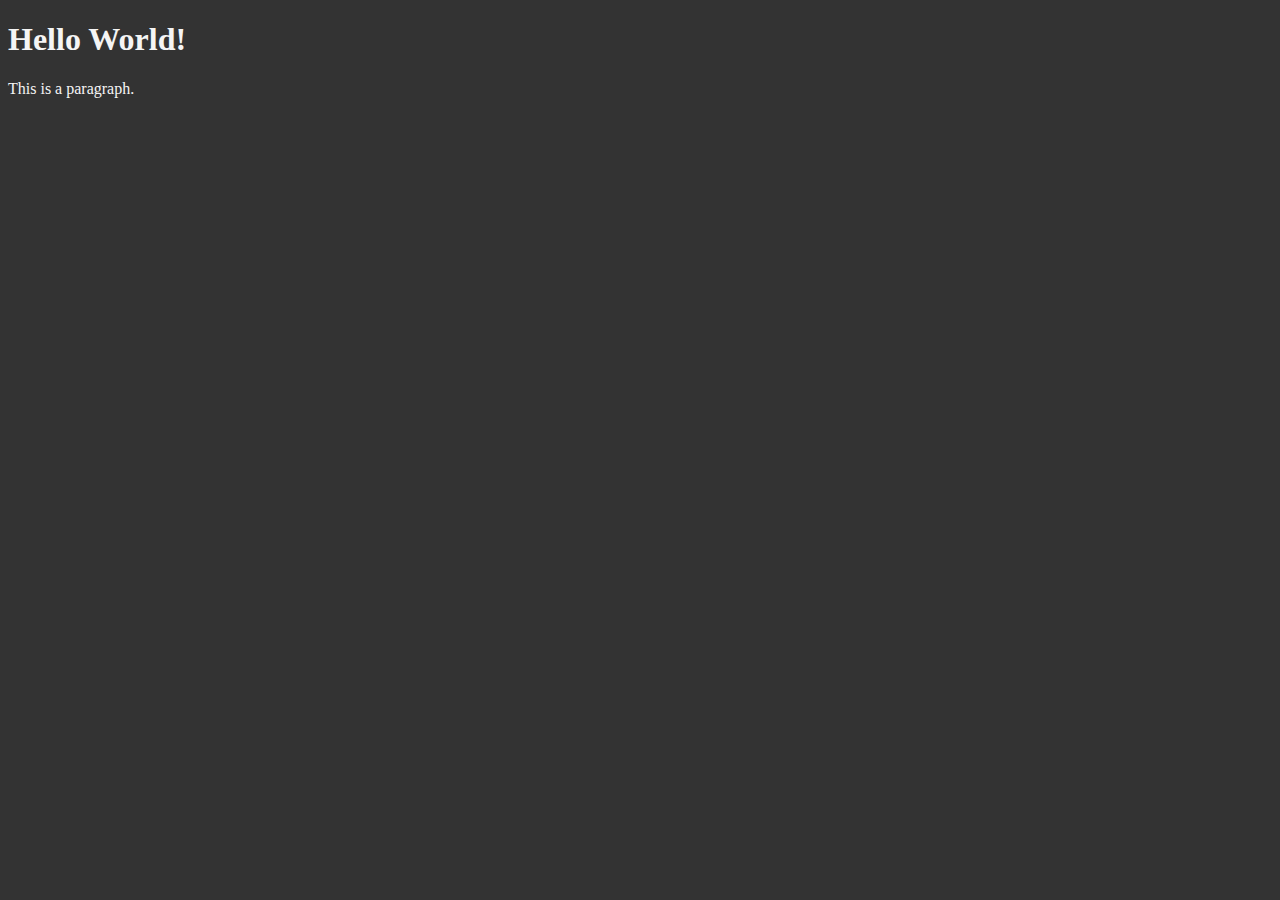
<file: 01-getting-started/index.html>
<!DOCTYPE html>
<html lang="en">

<head>
    <meta charset="UTF-8">
    <title>My First Web Page</title>
    <style>
        body {
            background-color: #333;
            color: whitesmoke;
        }
    </style>
</head>

<body>
    <h1>Hello World!</h1>
    <p>This is a paragraph.</p>
</body>

</html>
</file>
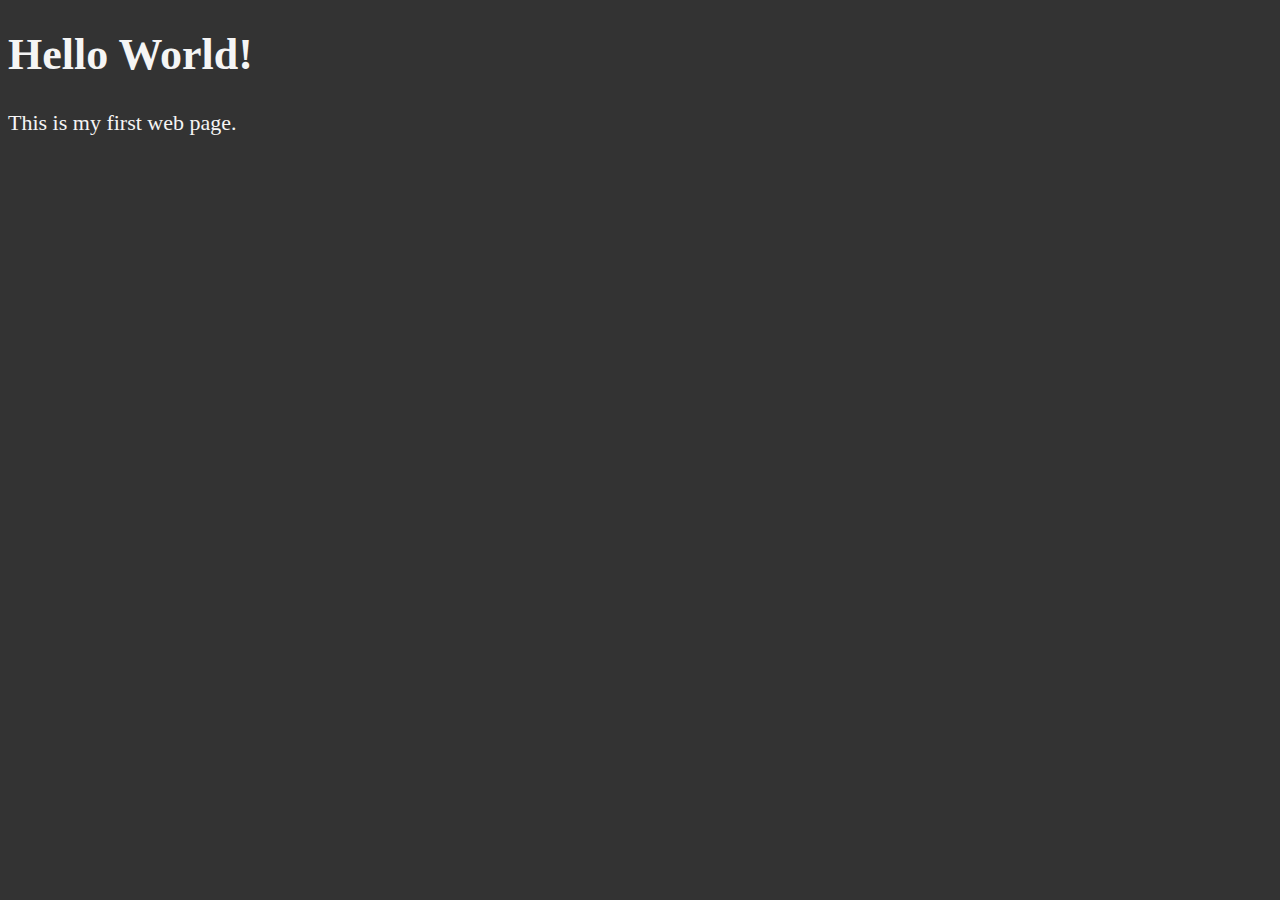
<file: 01_lesson/index.html>
<!DOCTYPE html>
<html lang="en">

<head>
    <meta charset="UTF-8" />
    <title>My First Webpage</title>
    <style>
        html {
            font-size: 22px;
        }

        body {
            background-color: #333;
            color: whitesmoke;
        }
    </style>
</head>

<body>
    <h1>Hello World!</h1>
    <p>This is my first web page.</p>
</body>

</html>
</file>
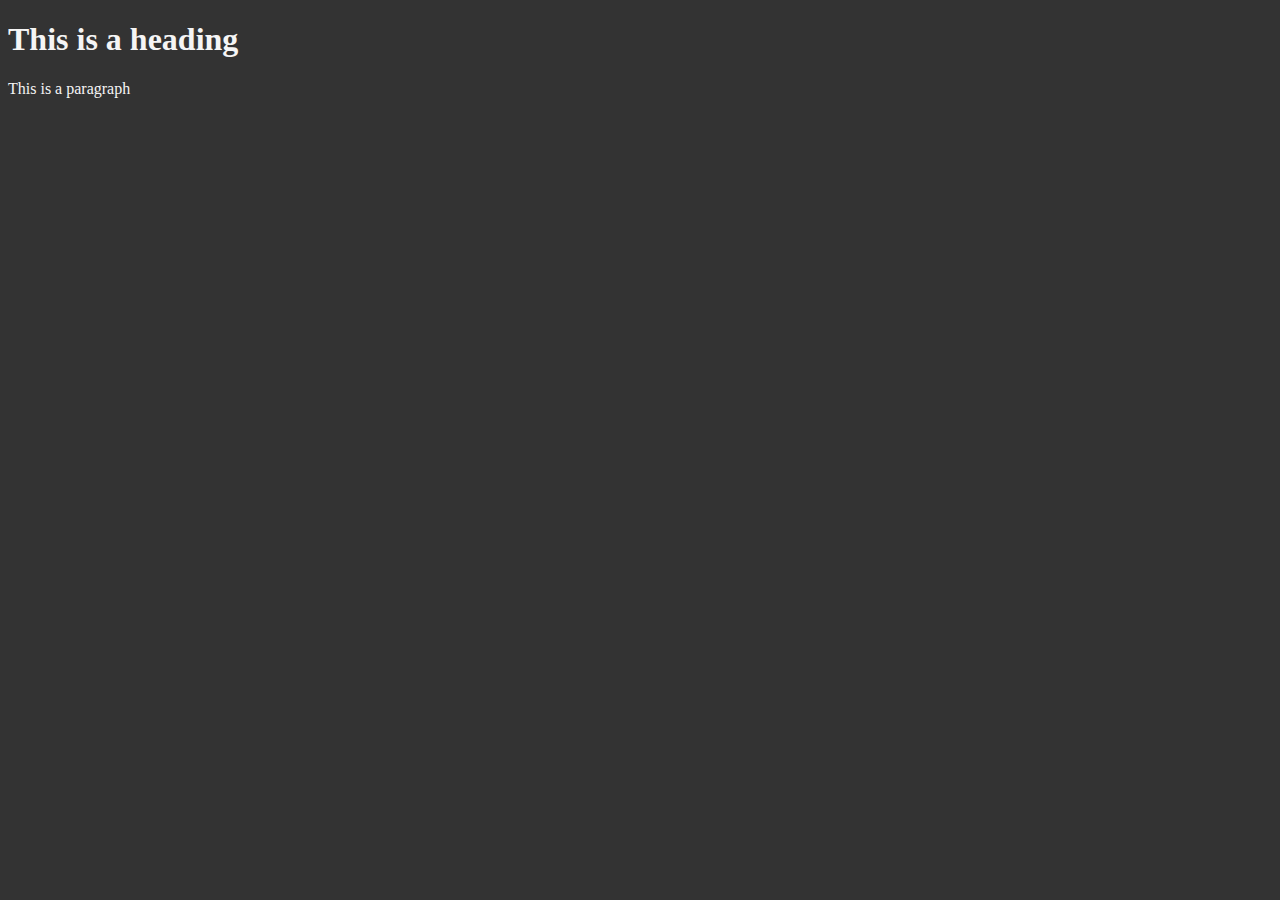
<file: 02-head-element/index.html>
<!DOCTYPE html>
<html lang="en">

<head>
    <meta charset="UTS-8">
    <meta name="author" content="Rohit Saini">
    <meta name="description" content="This page is used to explore various HTML tags,attributes etc.">
    <title>Head Element</title>
    <link rel="icon" href="./html5.png">
    <link rel="stylesheet" href="./style.css">
</head>

<body>
    <h1>This is a heading</h1>
    <p>This is a paragraph</p>
</body>

</html>
</file>
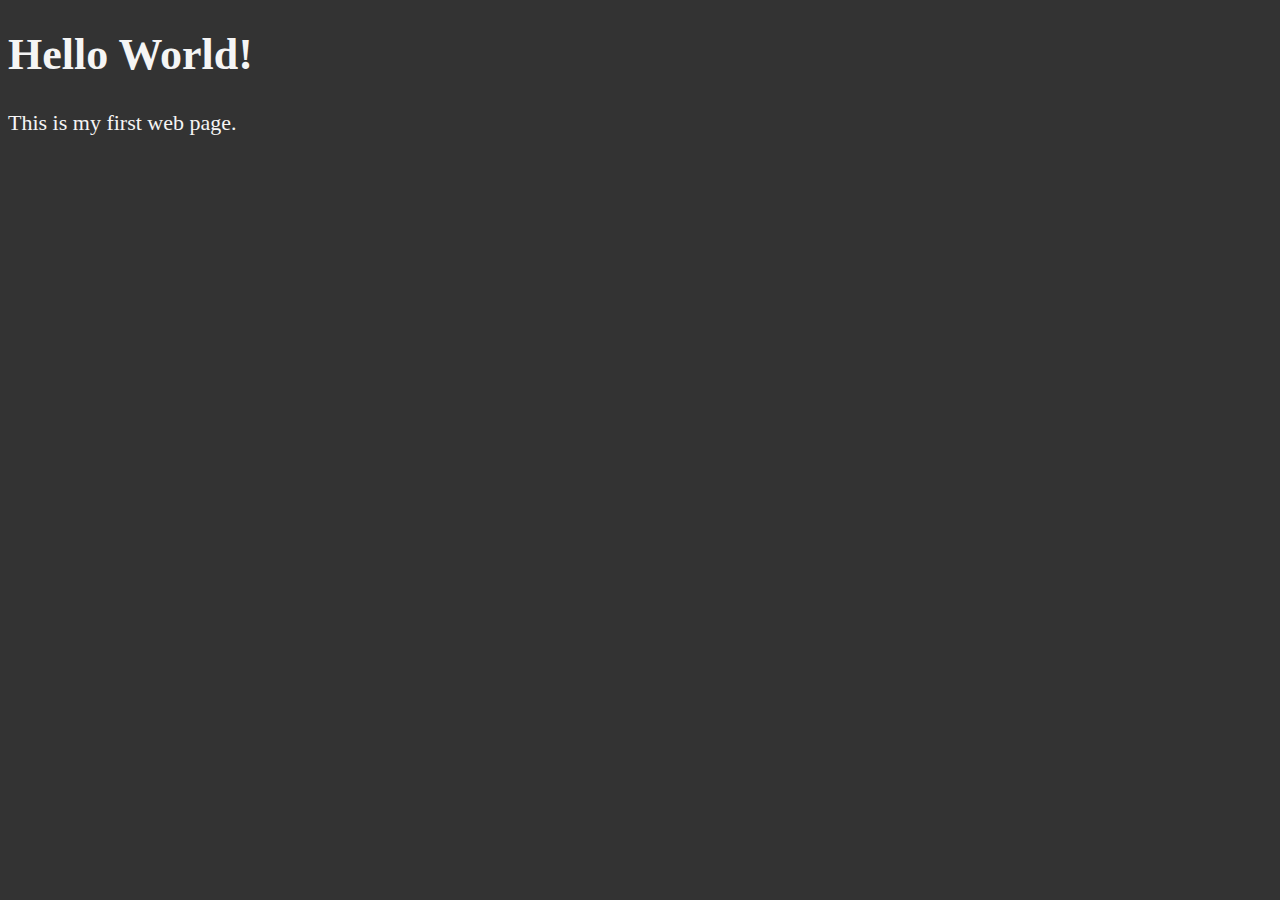
<file: 02_lesson/index.html>
<!DOCTYPE html>
<html lang="en">

<head>
    <meta charset="UTF-8" />
    <meta name="author" content="Rohit Saini" />
    <meta name="description" content="This page is used to experiment with HTML tags." />
    <link rel="icon" href="./html5.png" />
    <link rel="stylesheet" href="./style.css" />
    <title>My First Webpage</title>
</head>

<body>
    <h1>Hello World!</h1>
    <p>This is my first web page.</p>
</body>

</html>
</file>
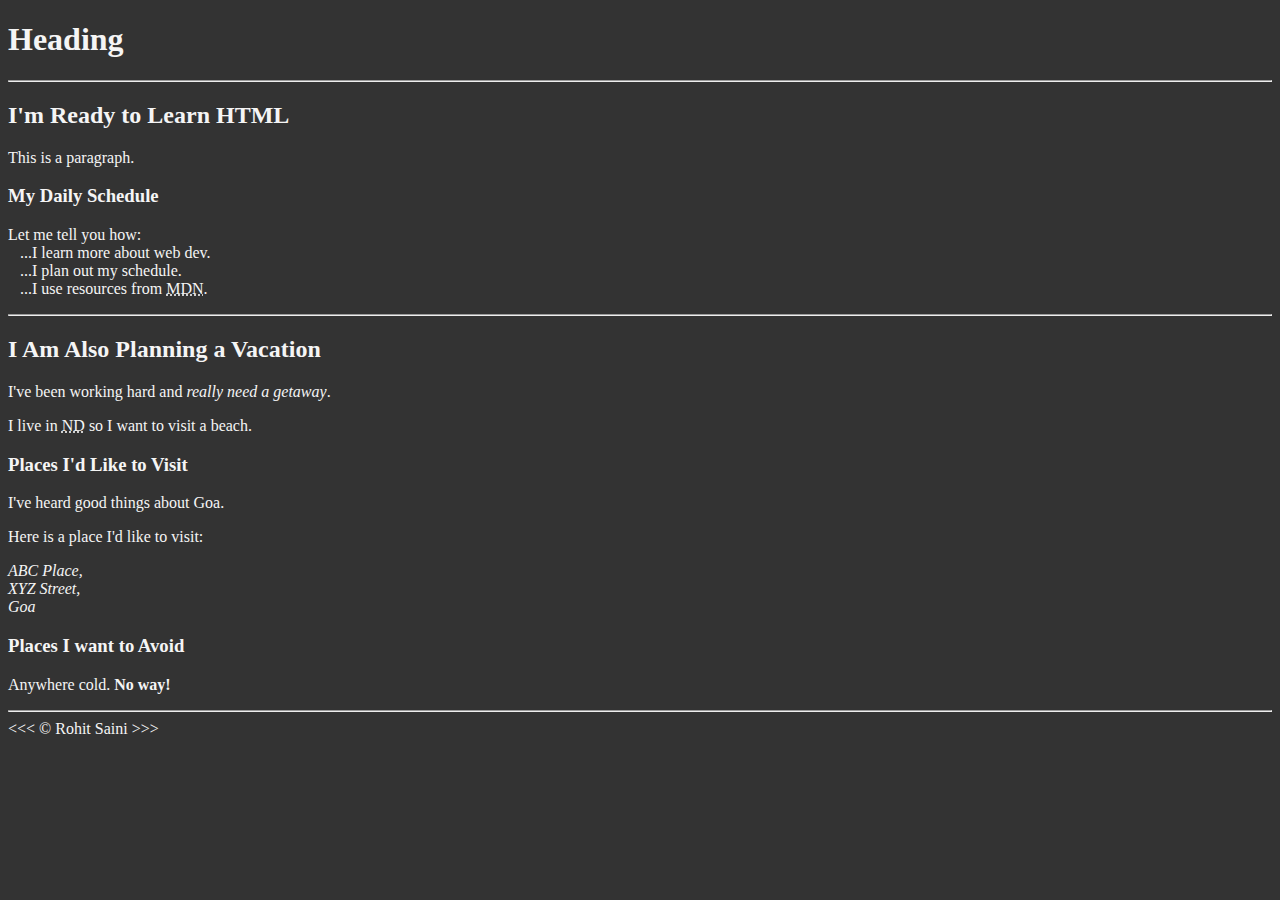
<file: 03-text-basics/index.html>
<!DOCTYPE html>
<html lang="en">

<head>
    <meta charste="UTF-8">
    <meta name="author" content="Rohit Saini">
    <meta name="description" content="This page contains basics of working with text elements in HTML.">
    <title>Text Basics</title>
    <link rel="icon" href="./html5.png">
    <link rel="stylesheet" href="./style.css">
</head>

<body>
    <h1>Heading</h1>

    <hr>

    <h2>I'm Ready to Learn HTML</h2>
    <p>This is a paragraph.</p>

    <h3>My Daily Schedule</h3>
    <p>
        Let me tell you how:
        <br>&nbsp;&nbsp;&nbsp;...I learn more about web dev.
        <br>&nbsp;&nbsp;&nbsp;...I plan out my schedule.
        <br>&nbsp;&nbsp;&nbsp;...I use resources from
        <abbr title="Mozilla Developer Network">MDN</abbr>.
    </p>

    <hr>

    <h2>I Am Also Planning a Vacation</h2>
    <p>I've been working hard and <em>really need a getaway</em>.</p>
    <p>I live in <abbr title="New Delhi">ND</abbr> so I want to visit a beach.</p>

    <h3>Places I'd Like to Visit</h3>
    <p>I've heard good things about Goa.</p>
    <p>Here is a place I'd like to visit:</p>
    <address>
        ABC Place, <br>
        XYZ Street, <br>
        Goa
    </address>

    <!-- TODO: Add more places -->
    <h3>Places I want to Avoid</h3>
    <p>Anywhere cold. <strong>No way!</strong></p>

    <hr>

    &lt;&lt;&lt; &copy; Rohit Saini &gt;&gt;&gt;
</body>

</html>
</file>
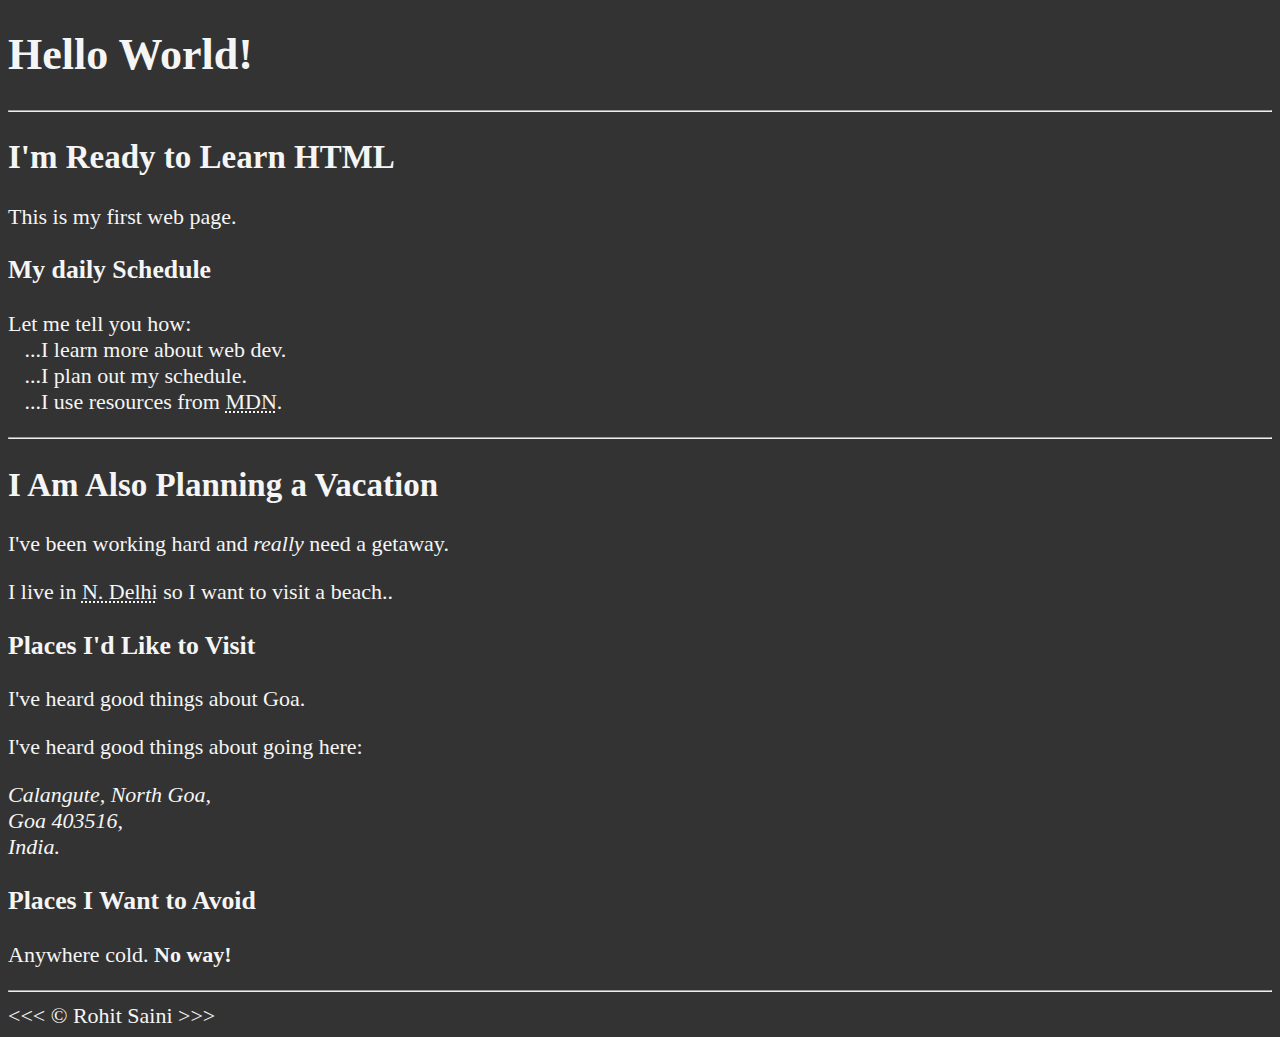
<file: 03_lesson/index.html>
<!DOCTYPE html>
<html lang="en">

<head>
    <meta charset="UTF-8" />
    <meta name="author" content="Rohit Saini" />
    <meta name="description" content="This page is used to experiment with HTML tags." />
    <link rel="icon" href="./html5.png" />
    <link rel="stylesheet" href="./style.css" />
    <title>My First Webpage</title>
</head>

<body>
    <h1>Hello World!</h1>

    <hr>

    <h2>I'm Ready to Learn HTML</h2>
    <p>This is my first web page.</p>

    <h3>My daily Schedule</h3>
    <p>Let me tell you how:
        <br>&nbsp;&nbsp;&nbsp;...I learn more about web dev.
        <br>&nbsp;&nbsp;&nbsp;...I plan out my schedule.
        <br>&nbsp;&nbsp;&nbsp;...I use resources from <abbr title="Mozilla Developer Network">MDN</abbr>.
    </p>

    <hr>

    <h2>I Am Also Planning a Vacation</h2>
    <p>I've been working hard and <em>really</em> need a getaway.</p>
    <p>I live in <abbr title="New Delhi">N. Delhi</abbr> so I want to visit a beach..</p>

    <h3>Places I'd Like to Visit</h3>
    <p>I've heard good things about Goa.</p>
    <p>I've heard good things about going here:</p>
    <address>
        Calangute, North Goa,<br>
        Goa 403516,
        <br> India.
    </address>

    <!-- TODO: Add more places -->
    <h3>Places I Want to Avoid</h3>
    <p>Anywhere cold. <strong>No way!</strong></p>

    <hr>

    &lt;&lt;&lt; &copy; Rohit Saini &gt;&gt;&gt;
</body>

</html>
</file>
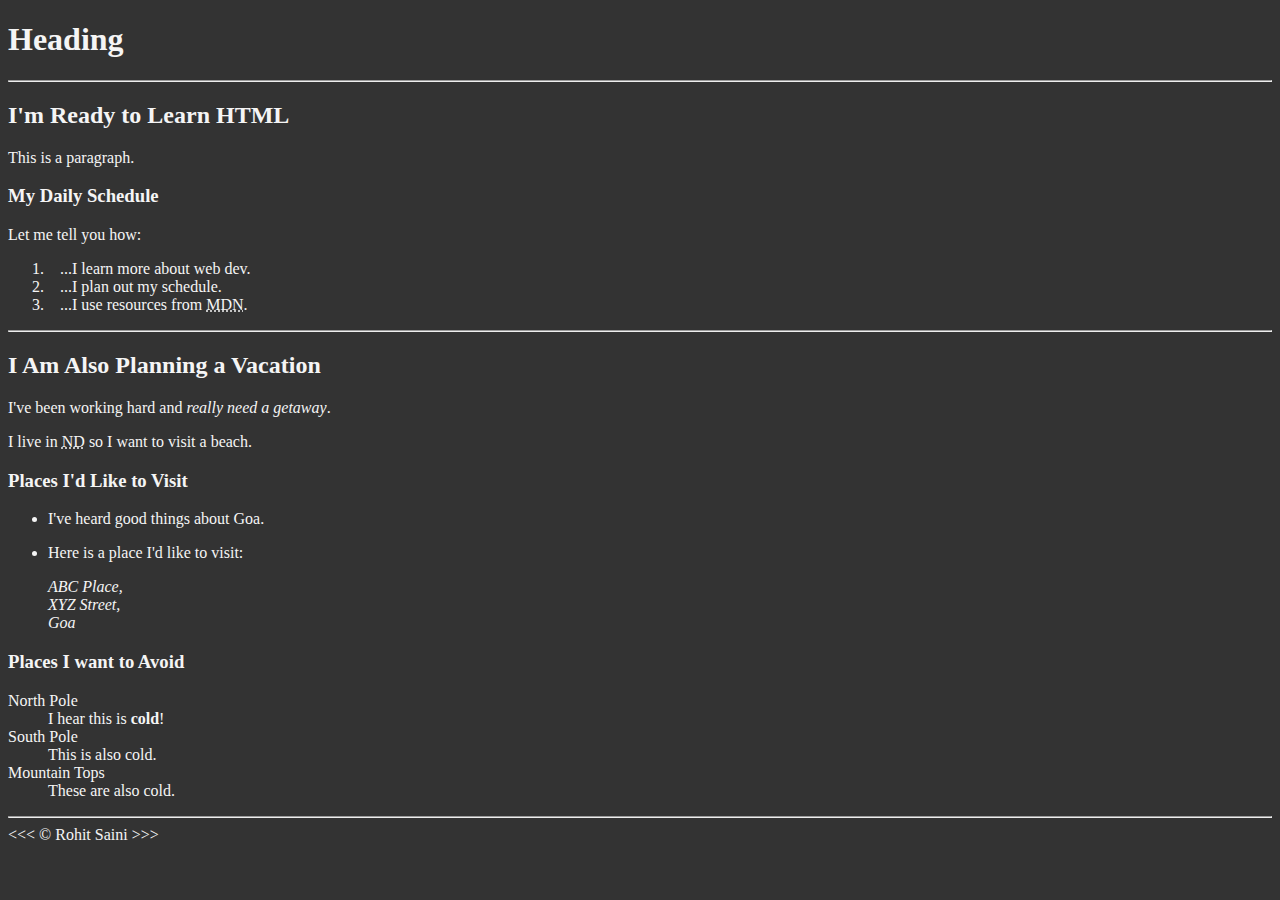
<file: 04-list-types/index.html>
<!DOCTYPE html>
<html lang="en">

<head>
    <meta charste="UTF-8">
    <meta name="author" content="Rohit Saini">
    <meta name="description" content="This page contains basics of working with different types of lists in HTML.">
    <title>List Types</title>
    <link rel="icon" href="./html5.png">
    <link rel="stylesheet" href="./style.css">
</head>

<body>
    <h1>Heading</h1>

    <hr>

    <h2>I'm Ready to Learn HTML</h2>
    <p>This is a paragraph.</p>

    <h3>My Daily Schedule</h3>
    <p>Let me tell you how:</p>
    <ol>
        <li>&nbsp;&nbsp;&nbsp;...I learn more about web dev.</li>
        <li>&nbsp;&nbsp;&nbsp;...I plan out my schedule.</li>
        <li>
            &nbsp;&nbsp;&nbsp;...I use resources from
            <abbr title="Mozilla Developer Network">MDN</abbr>.
        </li>
    </ol>

    <hr>

    <h2>I Am Also Planning a Vacation</h2>
    <p>I've been working hard and <em>really need a getaway</em>.</p>
    <p>I live in <abbr title="New Delhi">ND</abbr> so I want to visit a beach.</p>

    <h3>Places I'd Like to Visit</h3>
    <ul>
        <li>
            <p>I've heard good things about Goa.</p>
        </li>
        <li>
            <p>Here is a place I'd like to visit:</p>
            <address>
                ABC Place, <br>
                XYZ Street, <br>
                Goa
            </address>
        </li>
    </ul>

    <!-- TODO: Add more places -->
    <h3>Places I want to Avoid</h3>
    <dl>
        <dt>North Pole</dt>
        <dd>I hear this is <strong>cold</strong>!</dd>

        <dt>South Pole</dt>
        <dd>This is also cold.</dd>

        <dt>Mountain Tops</dt>
        <dd>These are also cold.</dd>
    </dl>

    <hr>

    &lt;&lt;&lt; &copy; Rohit Saini &gt;&gt;&gt;
</body>

</html>
</file>
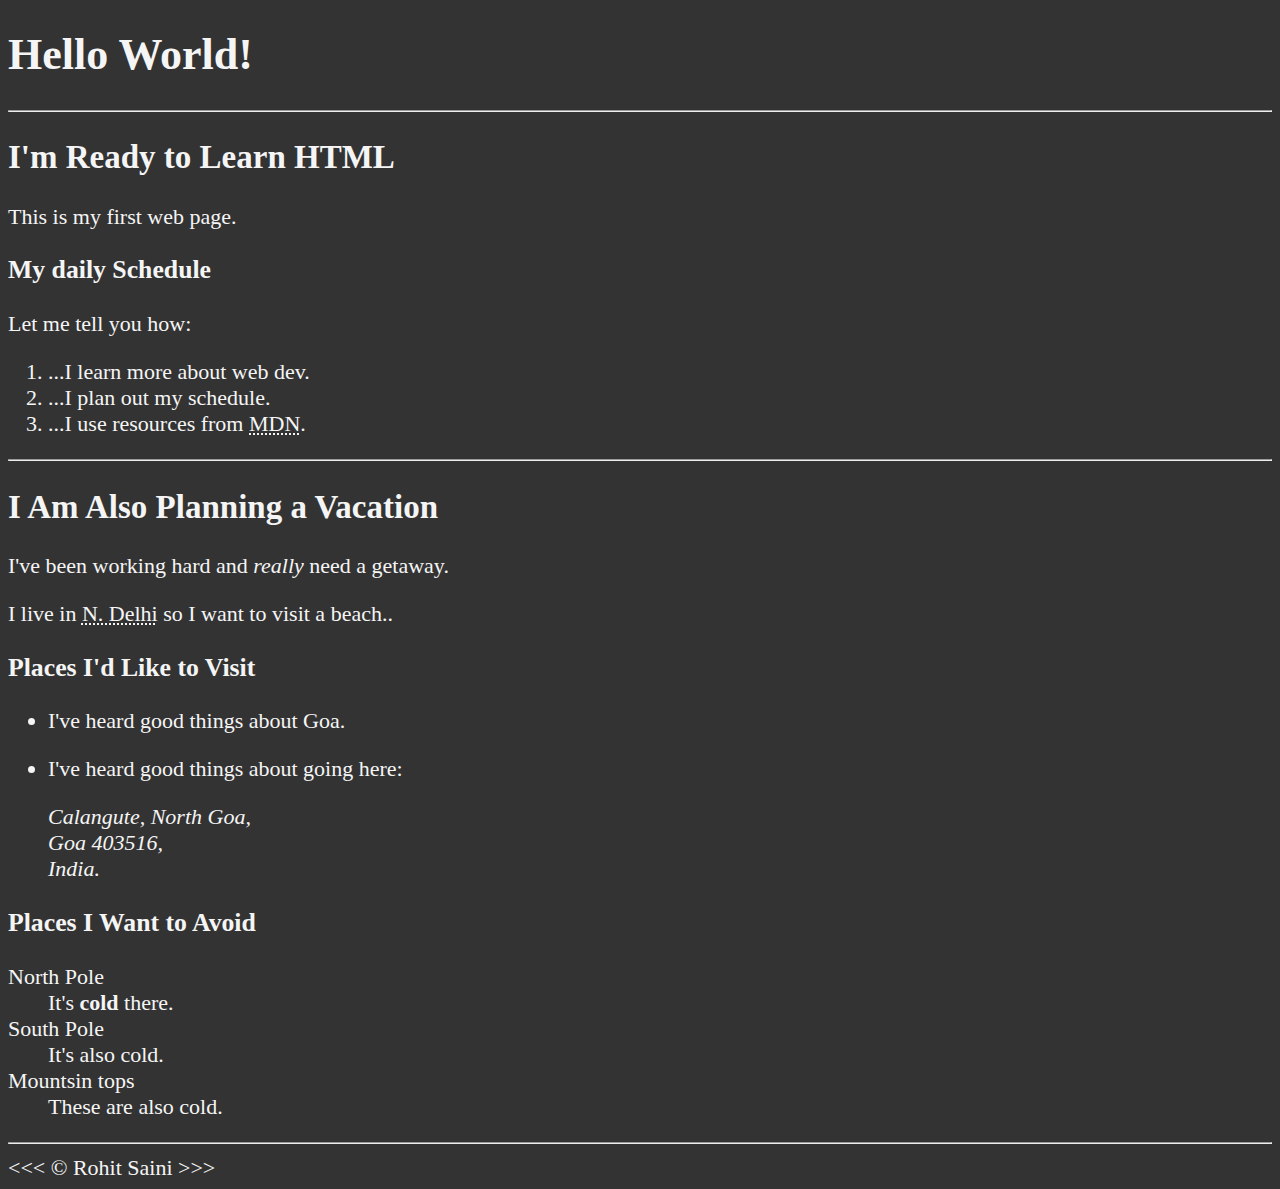
<file: 04_lesson/index.html>
<!DOCTYPE html>
<html lang="en">

<head>
    <meta charset="UTF-8" />
    <meta name="author" content="Rohit Saini" />
    <meta name="description" content="This page is used to experiment with HTML tags." />
    <link rel="icon" href="./html5.png" />
    <link rel="stylesheet" href="./style.css" />
    <title>My First Webpage</title>
</head>

<body>
    <h1>Hello World!</h1>

    <hr>

    <h2>I'm Ready to Learn HTML</h2>
    <p>This is my first web page.</p>

    <h3>My daily Schedule</h3>
    <p>Let me tell you how:</p>
    <ol>
        <li>...I learn more about web dev.</li>
        <li>...I plan out my schedule.</li>
        <li>...I use resources from <abbr title="Mozilla Developer Network">MDN</abbr>.</li>
    </ol>

    <hr>

    <h2>I Am Also Planning a Vacation</h2>
    <p>I've been working hard and <em>really</em> need a getaway.</p>
    <p>I live in <abbr title="New Delhi">N. Delhi</abbr> so I want to visit a beach..</p>

    <h3>Places I'd Like to Visit</h3>
    <ul>
        <li>
            <p>I've heard good things about Goa.</p>
        </li>
        <li>
            <p>I've heard good things about going here:</p>
            <address>
                Calangute, North Goa,<br>
                Goa 403516,
                <br> India.
            </address>
        </li>
    </ul>
    <!-- TODO: Add more places -->
    <h3>Places I Want to Avoid</h3>
    <dl>
        <dt>North Pole</dt>
        <dd>It's <strong>cold</strong> there.</dd>

        <dt>South Pole</dt>
        <dd>It's also cold.</dd>

        <dt>Mountsin tops</dt>
        <dd>These are also cold.</dd>
    </dl>

    <hr>

    &lt;&lt;&lt; &copy; Rohit Saini &gt;&gt;&gt;
</body>

</html>
</file>
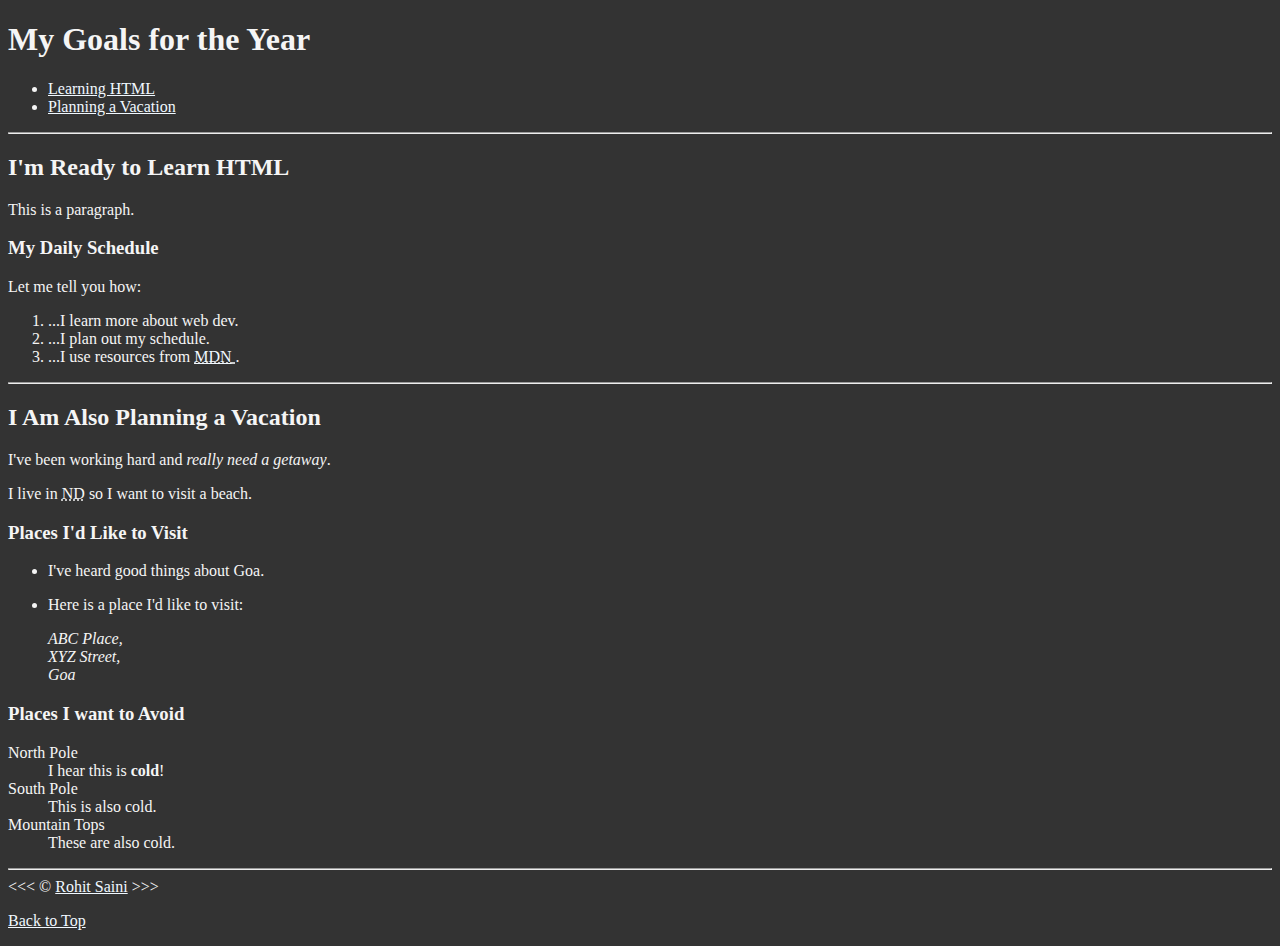
<file: 05-html-links/index.html>
<!DOCTYPE html>
<html lang="en">

<head>
    <meta charste="UTF-8">
    <meta name="author" content="Rohit Saini">
    <meta name="description" content="This page contains basics of working with different types of links in HTML.">
    <title>HTML Links</title>
    <link rel="icon" href="./html5.png">
    <link rel="stylesheet" href="./style.css">
</head>

<body>
    <header>
        <h1>My Goals for the Year</h1>

        <nav>
            <ul>
                <li>
                    <a href="#html">Learning HTML</a>
                </li>
                <li>
                    <a href="#vacation">Planning a Vacation</a>
                </li>
            </ul>
        </nav>
    </header>

    <hr>

    <section id="html">
        <h2>I'm Ready to Learn HTML</h2>
        <p>This is a paragraph.</p>

        <h3>My Daily Schedule</h3>
        <p>Let me tell you how:</p>
        <ol>
            <li>...I learn more about web dev.</li>
            <li>...I plan out my schedule.</li>
            <li>
                ...I use resources from
                <abbr title="Mozilla Developer Network">
                    <a href="https://developer.mozilla.org/">MDN</a>
                </abbr>.
            </li>
        </ol>
    </section>

    <hr>

    <section id="vacation">
        <h2>I Am Also Planning a Vacation</h2>
        <p>I've been working hard and <em>really need a getaway</em>.</p>
        <p>I live in <abbr title="New Delhi">ND</abbr> so I want to visit a beach.</p>

        <h3>Places I'd Like to Visit</h3>
        <ul>
            <li>
                <p>I've heard good things about Goa.</p>
            </li>
            <li>
                <p>Here is a place I'd like to visit:</p>
                <address>
                    ABC Place, <br>
                    XYZ Street, <br>
                    Goa
                </address>
            </li>
        </ul>

        <!-- TODO: Add more places -->
        <h3>Places I want to Avoid</h3>
        <dl>
            <dt>North Pole</dt>
            <dd>I hear this is <strong>cold</strong>!</dd>

            <dt>South Pole</dt>
            <dd>This is also cold.</dd>

            <dt>Mountain Tops</dt>
            <dd>These are also cold.</dd>
        </dl>
    </section>

    <hr>

    &lt;&lt;&lt; &copy; <a href="./about.html">Rohit Saini</a> &gt;&gt;&gt;
    <p>
        <a href="#">Back to Top</a>
    </p>
</body>

</html>
</file>
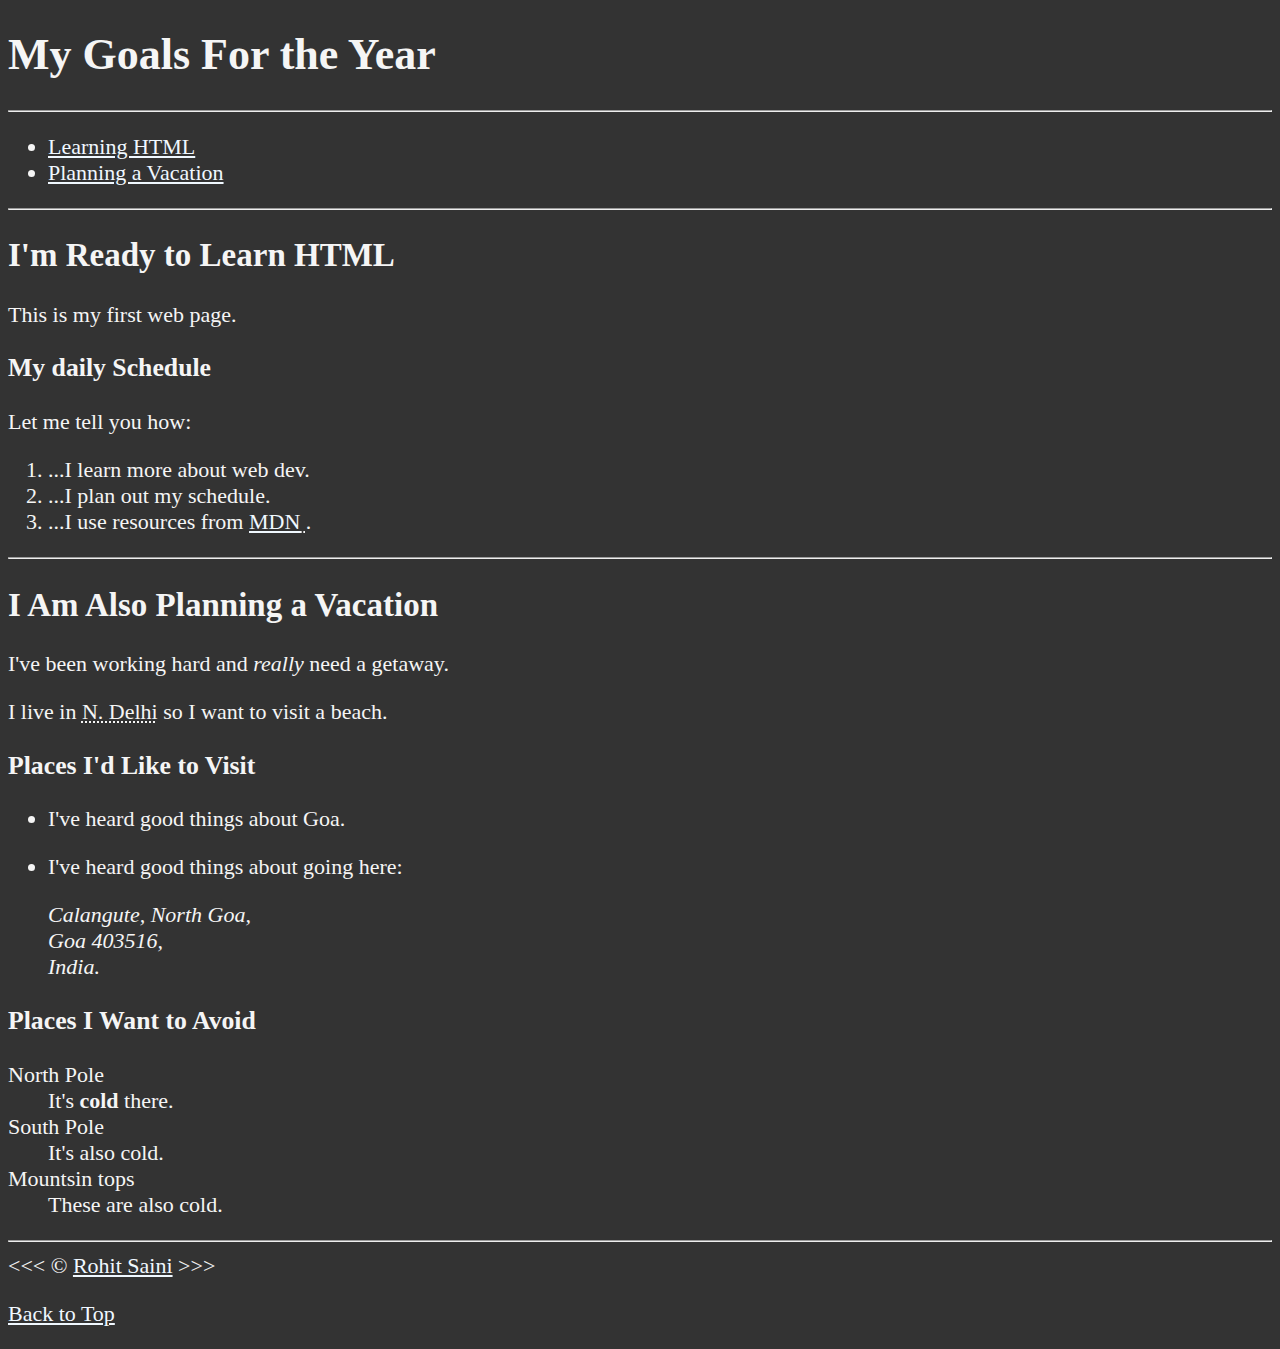
<file: 05_lesson/index.html>
<!DOCTYPE html>
<html lang="en">

<head>
    <meta charset="UTF-8" />
    <meta name="author" content="Rohit Saini" />
    <meta name="description" content="This page is used to experiment with HTML tags." />
    <link rel="icon" href="./html5.png" />
    <link rel="stylesheet" href="./style.css" />
    <title>My First Webpage</title>
</head>

<body>
    <h1>My Goals For the Year</h1>

    <hr>

    <nav>
        <ul>
            <li>
                <a href="#html">Learning HTML</a>
            </li>
            <li>
                <a href="#vacation">Planning a Vacation</a>
            </li>
        </ul>
    </nav>

    <hr>
    <section id="html">
        <h2>I'm Ready to Learn HTML</h2>
        <p>This is my first web page.</p>

        <h3>My daily Schedule</h3>
        <p>Let me tell you how:</p>
        <ol>
            <li>...I learn more about web dev.</li>
            <li>...I plan out my schedule.</li>
            <li>...I use resources from
                <abbr title="Mozilla Developer Network">
                    <a href="https://developer.mozilla.org/">MDN</a>
                </abbr>.
            </li>
        </ol>
    </section>

    <hr>

    <section id="vacation">
        <h2>I Am Also Planning a Vacation</h2>
        <p>
            I've been working hard and
            <em>really</em>
            need a getaway.
        </p>
        <p>
            I live in
            <abbr title="New Delhi">N. Delhi</abbr>
            so I want to visit a beach.
        </p>

        <h3>Places I'd Like to Visit</h3>
        <ul>
            <li>
                <p>I've heard good things about Goa.</p>
            </li>
            <li>
                <p>I've heard good things about going here:</p>
                <address>
                    Calangute, North Goa,<br>
                    Goa 403516,<br>
                    India.
                </address>
            </li>
        </ul>

        <!-- TODO: Add more places -->
        <h3>Places I Want to Avoid</h3>
        <dl>
            <dt>North Pole</dt>
            <dd>
                It's
                <strong>cold</strong>
                there.
            </dd>

            <dt>South Pole</dt>
            <dd>It's also cold.</dd>

            <dt>Mountsin tops</dt>
            <dd>These are also cold.</dd>
        </dl>
    </section>

    <hr>

    &lt;&lt;&lt; &copy; <a href="./about.html">Rohit Saini</a> &gt;&gt;&gt;
    <p><a href="#">Back to Top</a></p>
</body>

</html>
</file>
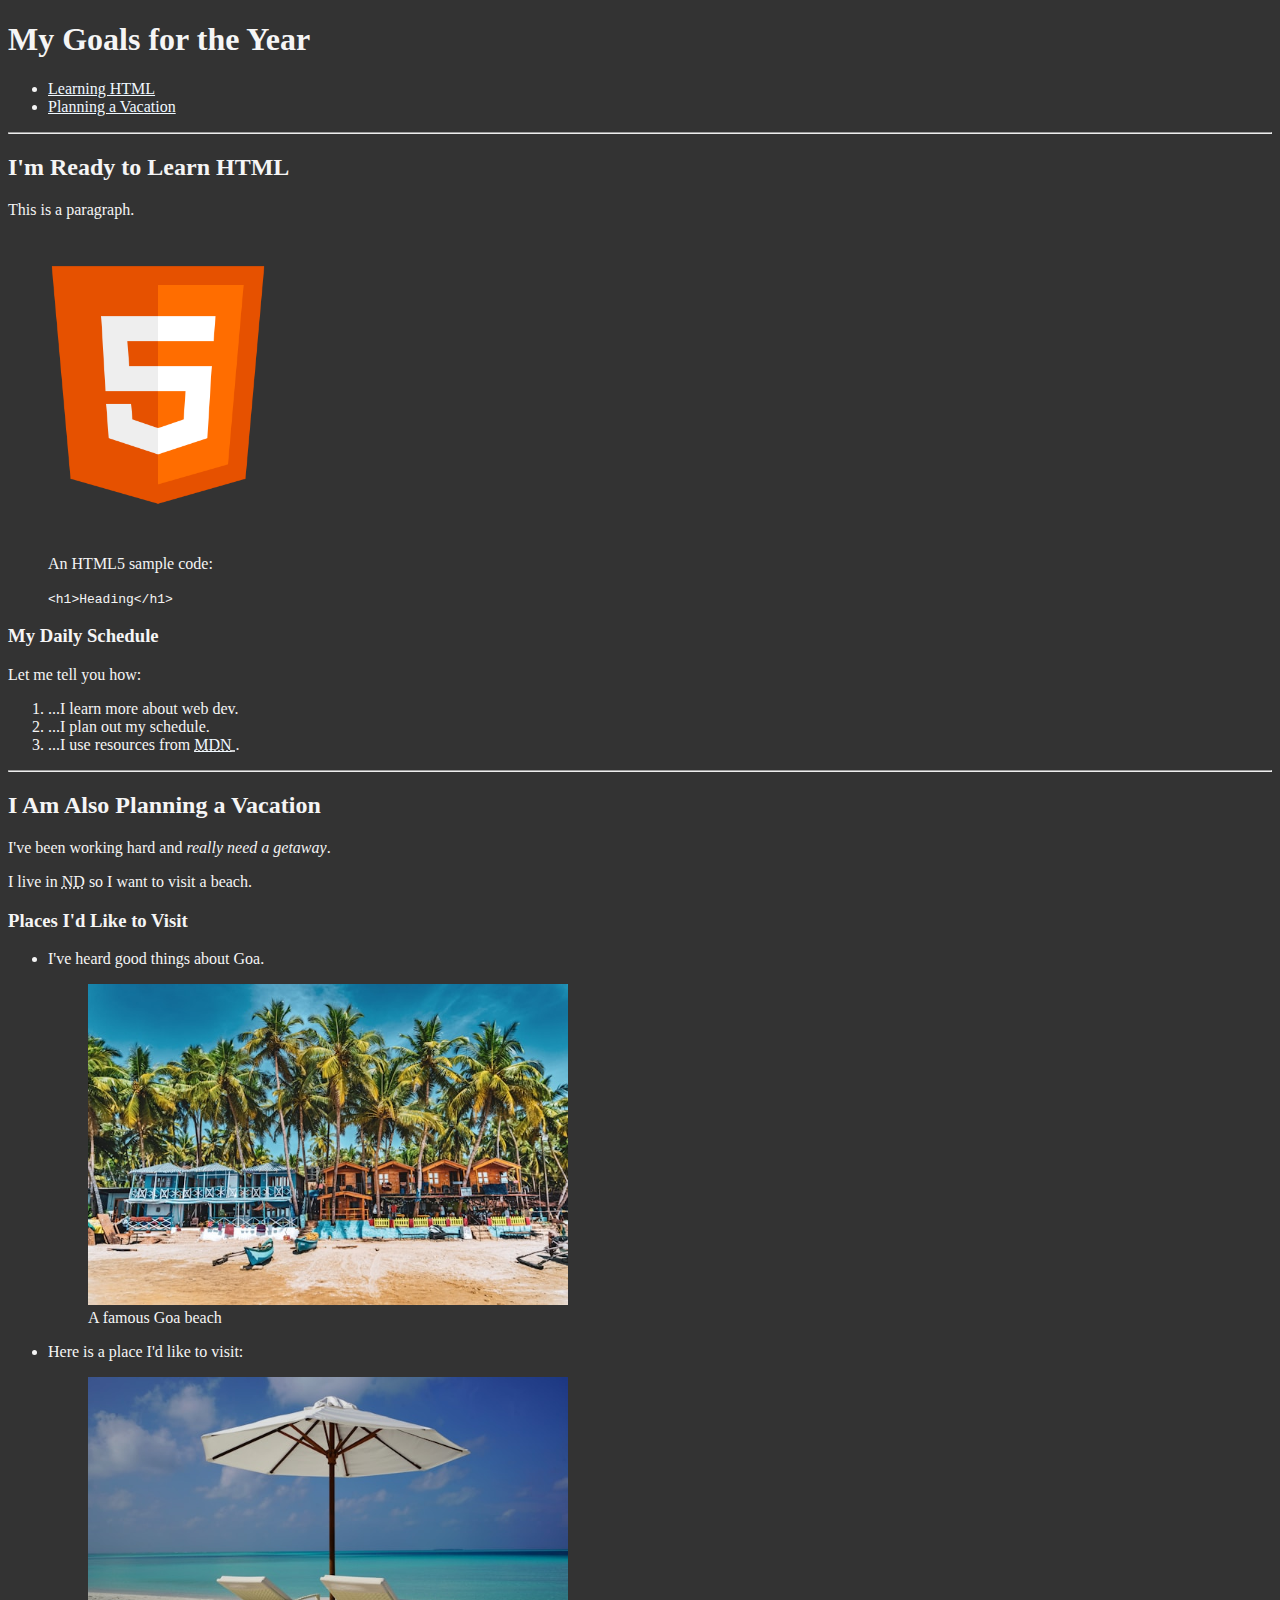
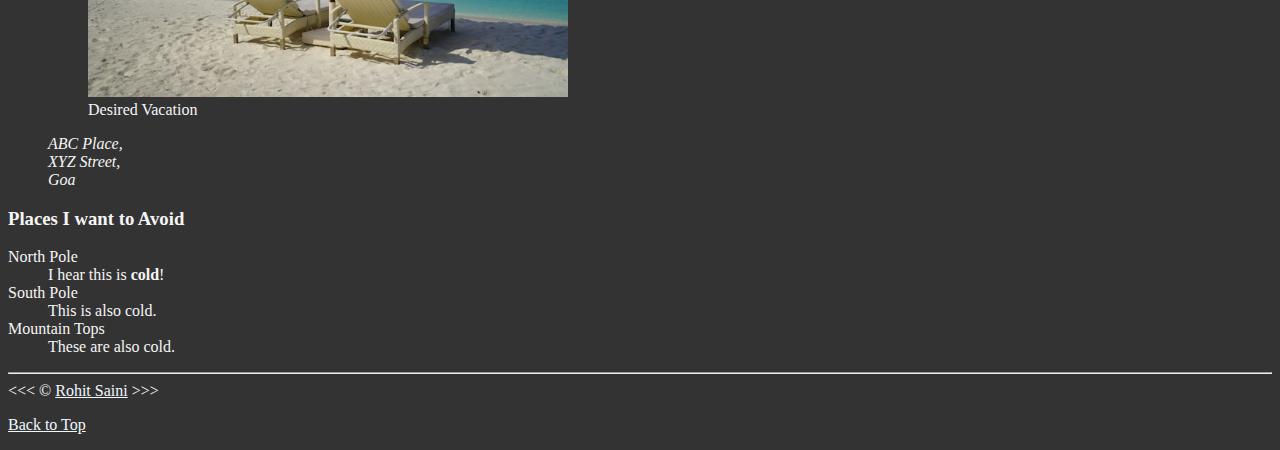
<file: 06-add-images/index.html>
<!DOCTYPE html>
<html lang="en">

<head>
    <meta charste="UTF-8">
    <meta name="author" content="Rohit Saini">
    <meta name="description" content="This page contains basics of working with images in HTML.">
    <title>HTML Images</title>
    <link rel="icon" href="./html5-favicon.png">
    <link rel="stylesheet" href="./style.css">
</head>

<body>
    <header>
        <h1>My Goals for the Year</h1>

        <nav>
            <ul>
                <li>
                    <a href="#html">Learning HTML</a>
                </li>
                <li>
                    <a href="#vacation">Planning a Vacation</a>
                </li>
            </ul>
        </nav>
    </header>

    <hr>

    <section id="html">
        <h2>I'm Ready to Learn HTML</h2>
        <p>This is a paragraph.</p>
        <img src="./img/html5-icon.png" alt="HTML5 logo" width="300" title="HTML5 icon">
        <figure>
            <figcaption>An HTML5 sample code:</figcaption>
            <p>
                <code>&lt;h1&gt;Heading&lt;/h1&gt;</code>
            </p>
        </figure>

        <h3>My Daily Schedule</h3>
        <p>Let me tell you how:</p>
        <ol>
            <li>...I learn more about web dev.</li>
            <li>...I plan out my schedule.</li>
            <li>
                ...I use resources from
                <abbr title="Mozilla Developer Network">
                    <a href="https://developer.mozilla.org/">MDN</a>
                </abbr>.
            </li>
        </ol>
    </section>

    <hr>

    <section id="vacation">
        <h2>I Am Also Planning a Vacation</h2>
        <p>I've been working hard and <em>really need a getaway</em>.</p>
        <p>I live in <abbr title="New Delhi">ND</abbr> so I want to visit a beach.</p>

        <h3>Places I'd Like to Visit</h3>
        <ul>
            <li>
                <p>I've heard good things about Goa.</p>
                <figure>
                    <img src="./img/goa-beach.jpg" alt="Goa Beach" width="480" title="A famous Goa beach"
                        loading="lazy">
                    <figcaption>A famous Goa beach</figcaption>
                </figure>
            </li>
            <li>
                <p>Here is a place I'd like to visit:</p>
                <figure>
                    <img src="./img/vacation.jpg" alt="Beach Vacation" width="480" title="A place in Goa"
                        loading="lazy">
                    <figcaption>Desired Vacation</figcaption>
                </figure>
                <address>
                    ABC Place, <br>
                    XYZ Street, <br>
                    Goa
                </address>
            </li>
        </ul>

        <!-- TODO: Add more places -->
        <h3>Places I want to Avoid</h3>
        <dl>
            <dt>North Pole</dt>
            <dd>I hear this is <strong>cold</strong>!</dd>

            <dt>South Pole</dt>
            <dd>This is also cold.</dd>

            <dt>Mountain Tops</dt>
            <dd>These are also cold.</dd>
        </dl>
    </section>

    <hr>

    &lt;&lt;&lt; &copy; <a href="./about.html">Rohit Saini</a> &gt;&gt;&gt;
    <p>
        <a href="#">Back to Top</a>
    </p>
</body>

</html>
</file>
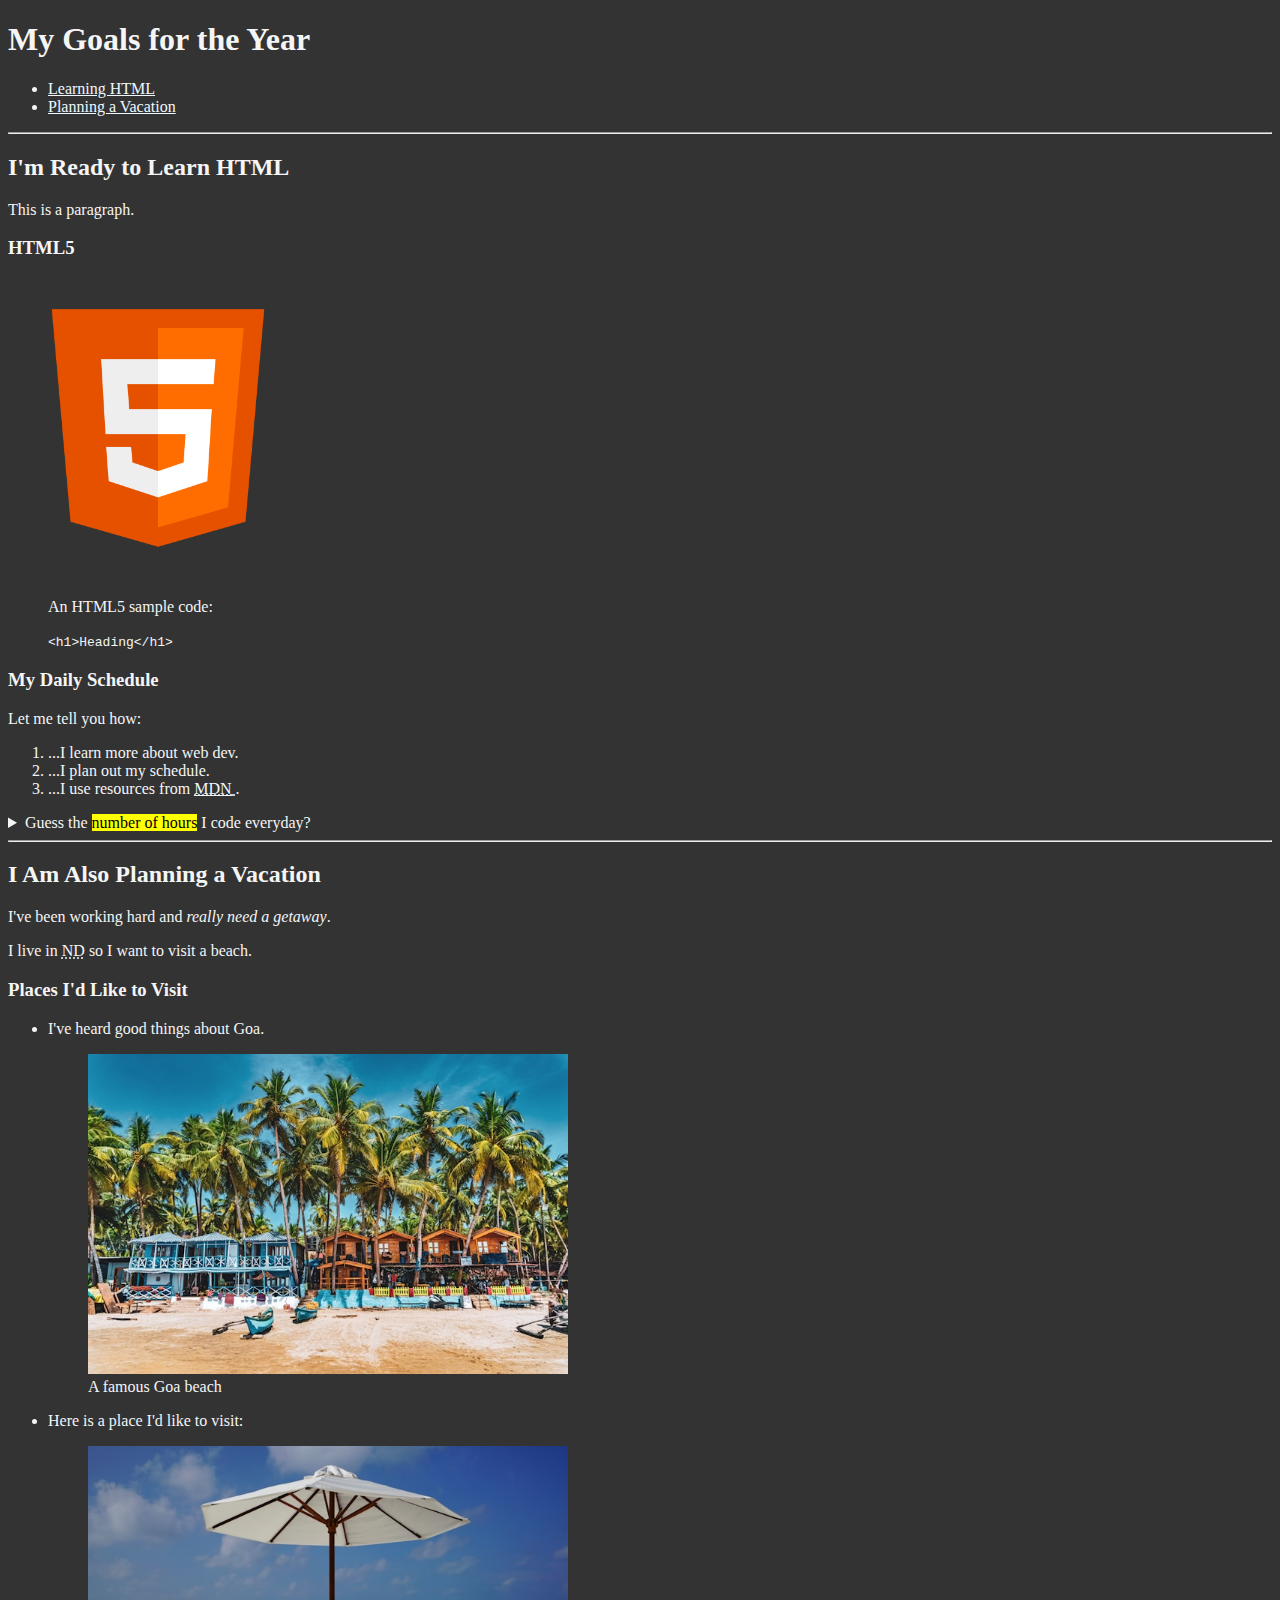
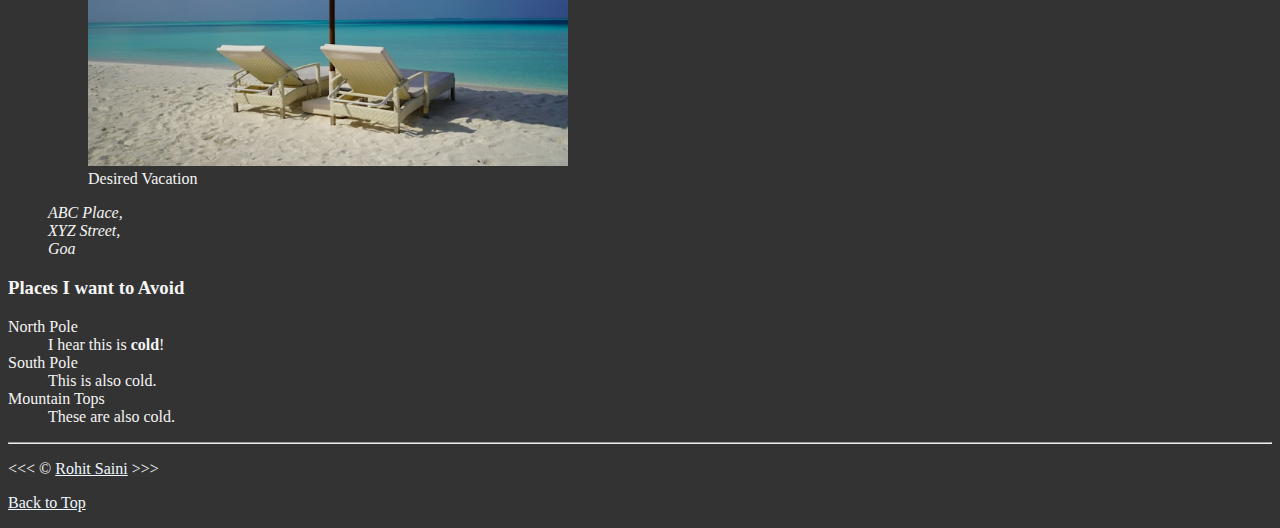
<file: 07-semantic-tags/index.html>
<!DOCTYPE html>
<html lang="en">

<head>
    <meta charste="UTF-8">
    <meta name="author" content="Rohit Saini">
    <meta name="description" content="This page contains basics of working with semantic tags in HTML.">
    <title>Semantic Tags</title>
    <link rel="icon" href="./html5-favicon.png">
    <link rel="stylesheet" href="./style.css">
</head>

<body>
    <header>
        <h1>My Goals for the Year</h1>

        <nav aria-label="primary-navigation">
            <ul>
                <li>
                    <a href="#html">Learning HTML</a>
                </li>
                <li>
                    <a href="#vacation">Planning a Vacation</a>
                </li>
            </ul>
        </nav>
    </header>

    <hr>

    <main>
        <article id="html">
            <h2>I'm Ready to Learn HTML</h2>
            <p>This is a paragraph.</p>

            <section>
                <h3>HTML5</h3>
                <img src="./img/html5-icon.png" alt="HTML5 logo" width="300" title="HTML5 icon">
                <figure>
                    <figcaption>An HTML5 sample code:</figcaption>
                    <p>
                        <code>&lt;h1&gt;Heading&lt;/h1&gt;</code>
                    </p>
                </figure>
            </section>

            <section>
                <h3>My Daily Schedule</h3>
                <p>Let me tell you how:</p>
                <ol>
                    <li>...I learn more about web dev.</li>
                    <li>...I plan out my schedule.</li>
                    <li>
                        ...I use resources from
                        <abbr title="Mozilla Developer Network">
                            <a href="https://developer.mozilla.org/">MDN</a>
                        </abbr>.
                    </li>
                </ol>
                <aside>
                    <details>
                        <summary>
                            Guess the
                            <mark>number of hours</mark>
                            I code everyday?
                        </summary>
                        <p>
                            I start at
                            <time datetime="08:00">8am</time>
                            and I write code for
                            <time datetime="PT3H">3 hours</time>
                            morning.
                        </p>
                    </details>
                </aside>
            </section>
        </article>

        <hr>

        <article id="vacation">
            <h2>I Am Also Planning a Vacation</h2>
            <p>I've been working hard and <em>really need a getaway</em>.</p>
            <p>I live in <abbr title="New Delhi">ND</abbr> so I want to visit a beach.</p>

            <section>
                <h3>Places I'd Like to Visit</h3>
                <ul>
                    <li>
                        <p>I've heard good things about Goa.</p>
                        <figure>
                            <img src="./img/goa-beach.jpg" alt="Goa Beach" width="480" title="A famous Goa beach"
                                loading="lazy">
                            <figcaption>A famous Goa beach</figcaption>
                        </figure>
                    </li>
                    <li>
                        <p>Here is a place I'd like to visit:</p>
                        <figure>
                            <img src="./img/vacation.jpg" alt="Beach Vacation" width="480" title="A place in Goa"
                                loading="lazy">
                            <figcaption>Desired Vacation</figcaption>
                        </figure>
                        <address>
                            ABC Place, <br>
                            XYZ Street, <br>
                            Goa
                        </address>
                    </li>
                </ul>
            </section>

            <!-- TODO: Add more places -->
            <section>
                <h3>Places I want to Avoid</h3>
                <dl>
                    <dt>North Pole</dt>
                    <dd>I hear this is <strong>cold</strong>!</dd>

                    <dt>South Pole</dt>
                    <dd>This is also cold.</dd>

                    <dt>Mountain Tops</dt>
                    <dd>These are also cold.</dd>
                </dl>
            </section>
        </article>
    </main>

    <hr>

    <footer>
        <p>
            &lt;&lt;&lt; &copy; <a href="./about.html">Rohit Saini</a> &gt;&gt;&gt;
        </p>
        <p>
            <a href="#">Back to Top</a>
        </p>
    </footer>
</body>

</html>
</file>
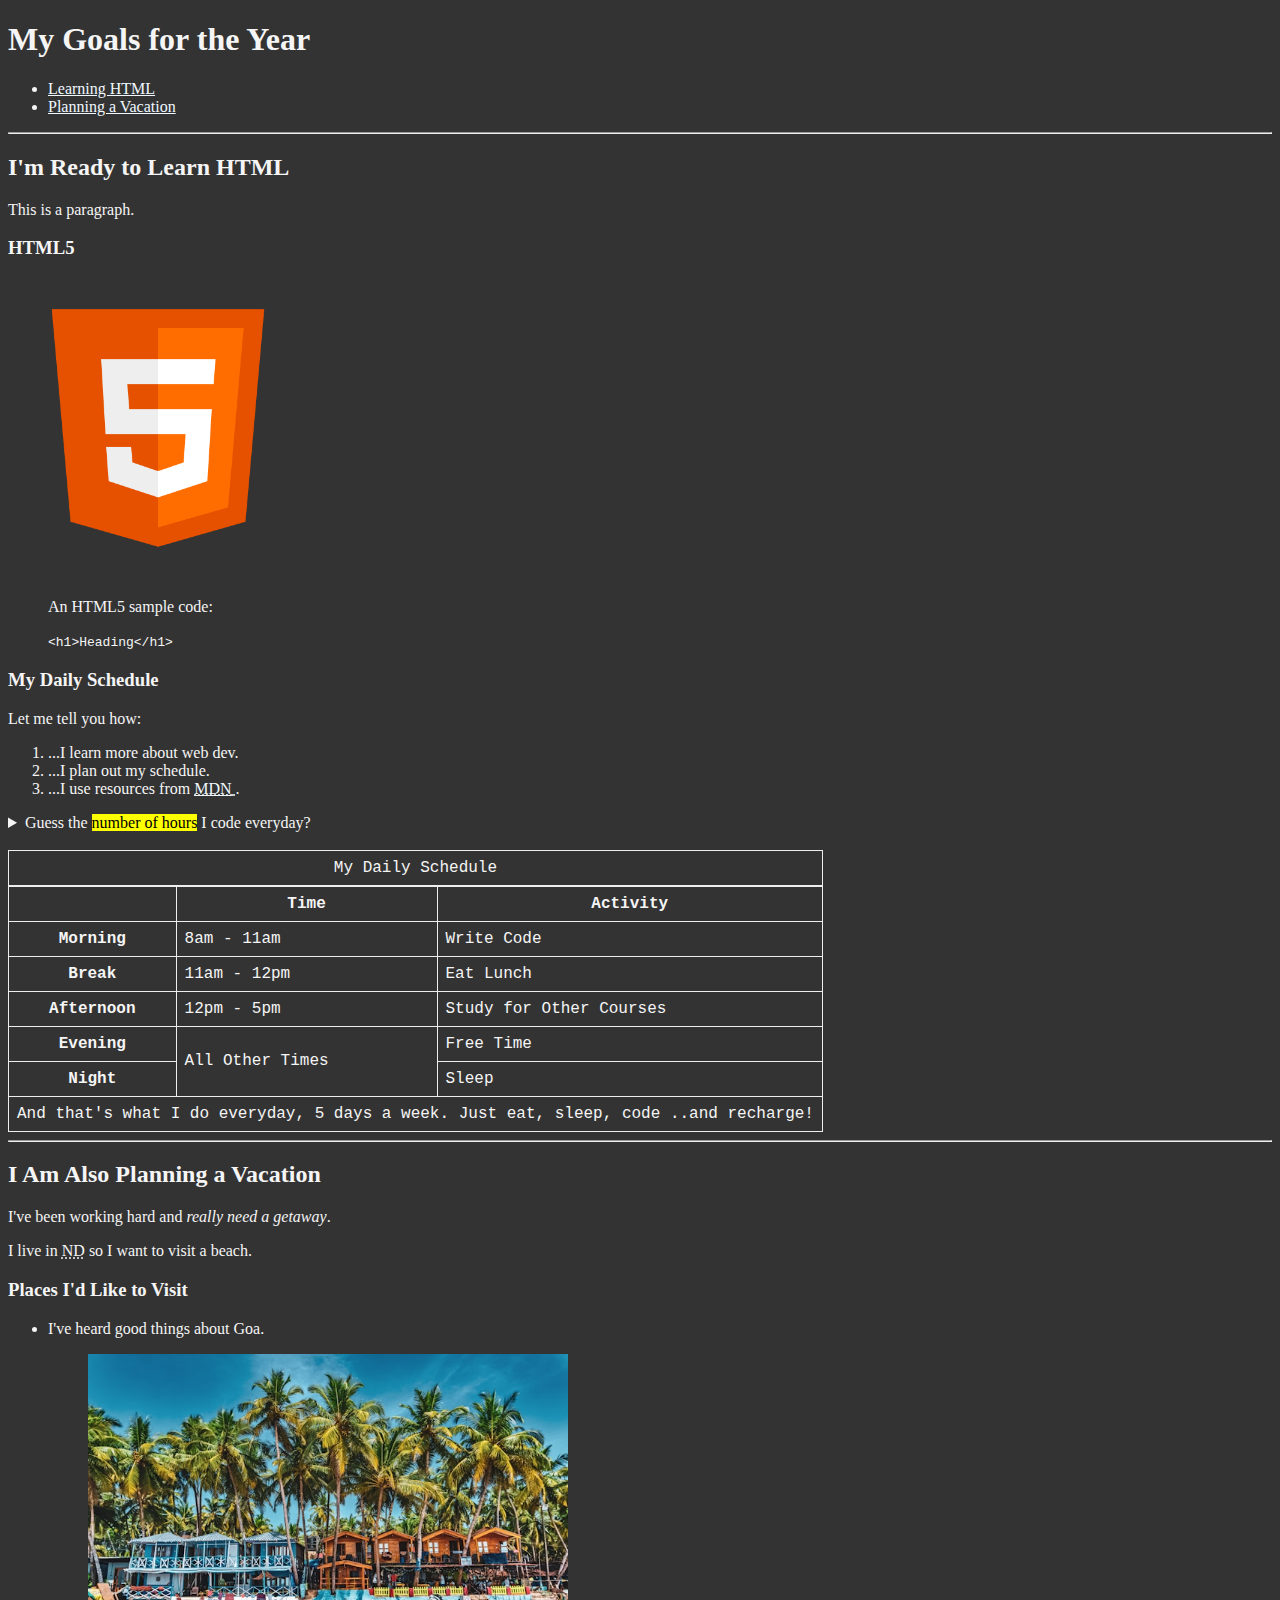
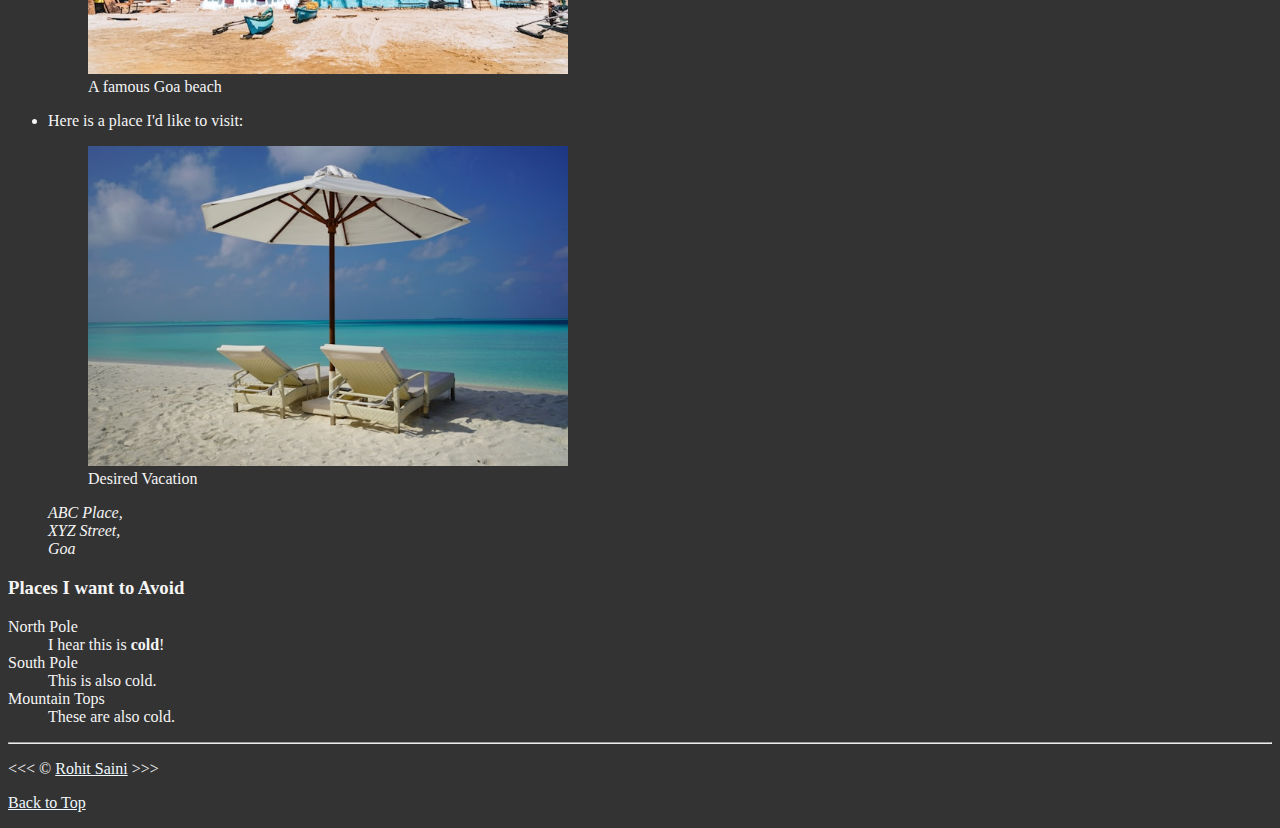
<file: 08-creating-tables/index.html>
<!DOCTYPE html>
<html lang="en">

<head>
    <meta charste="UTF-8">
    <meta name="author" content="Rohit Saini">
    <meta name="description" content="This page contains basics of working with tables in HTML.">
    <title>Creating Tables</title>
    <link rel="icon" href="./html5-favicon.png">
    <link rel="stylesheet" href="./style.css">
</head>

<body>
    <header>
        <h1>My Goals for the Year</h1>

        <nav aria-label="primary-navigation">
            <ul>
                <li>
                    <a href="#html">Learning HTML</a>
                </li>
                <li>
                    <a href="#vacation">Planning a Vacation</a>
                </li>
            </ul>
        </nav>
    </header>

    <hr>

    <main>
        <article id="html">
            <h2>I'm Ready to Learn HTML</h2>
            <p>This is a paragraph.</p>

            <section>
                <h3>HTML5</h3>
                <img src="./img/html5-icon.png" alt="HTML5 logo" width="300" title="HTML5 icon">
                <figure>
                    <figcaption>An HTML5 sample code:</figcaption>
                    <p>
                        <code>&lt;h1&gt;Heading&lt;/h1&gt;</code>
                    </p>
                </figure>
            </section>

            <section>
                <h3>My Daily Schedule</h3>
                <p>Let me tell you how:</p>
                <ol>
                    <li>...I learn more about web dev.</li>
                    <li>...I plan out my schedule.</li>
                    <li>
                        ...I use resources from
                        <abbr title="Mozilla Developer Network">
                            <a href="https://developer.mozilla.org/">MDN</a>
                        </abbr>.
                    </li>
                </ol>
                <aside>
                    <details>
                        <summary>
                            Guess the
                            <mark>number of hours</mark>
                            I code everyday?
                        </summary>
                        <p>
                            I start at
                            <time datetime="08:00">8am</time>
                            and I write code for
                            <time datetime="PT3H">3 hours</time>
                            morning.
                        </p>
                    </details>
                </aside>
                <br>
                <table>
                    <caption>My Daily Schedule</caption>
                    <thead>
                        <tr>
                            <th>&nbsp;</th>
                            <th scope="col">Time</th>
                            <th scope="col">Activity</th>
                        </tr>
                    </thead>
                    <tbody>
                        <tr>
                            <th scope="row">Morning</th>
                            <td>
                                <time datetime="08:00">8am</time>
                                -
                                <time datetime="11:00">11am</time>
                            </td>
                            <td>
                                Write Code
                            </td>
                        </tr>
                        <tr>
                            <th scope="row">Break</th>
                            <td>
                                <time datetime="11:00">11am</time>
                                -
                                <time datetime="12:00">12pm</time>
                            </td>
                            <td>
                                Eat Lunch
                            </td>
                        </tr>
                        <tr>
                            <th scope="row">Afternoon</th>
                            <td>
                                <time datetime="12:00">12pm</time>
                                -
                                <time datetime="17:00">5pm</time>
                            </td>
                            <td>
                                Study for Other Courses
                            </td>
                        </tr>
                        <tr>
                            <th scope="row">Evening</th>
                            <td rowspan="2">All Other Times</td>
                            <td>Free Time</td>
                        </tr>
                        <tr>
                            <th scope="row">Night</th>
                            <td>Sleep</td>
                        </tr>
                    </tbody>
                    <tfoot>
                        <tr>
                            <td colspan="3">
                                And that's what I do everyday, 5 days a week. Just eat, sleep, code ..and
                                recharge!
                            </td>
                        </tr>
                    </tfoot>
                </table>
            </section>
        </article>

        <hr>

        <article id="vacation">
            <h2>I Am Also Planning a Vacation</h2>
            <p>I've been working hard and <em>really need a getaway</em>.</p>
            <p>I live in <abbr title="New Delhi">ND</abbr> so I want to visit a beach.</p>

            <section>
                <h3>Places I'd Like to Visit</h3>
                <ul>
                    <li>
                        <p>I've heard good things about Goa.</p>
                        <figure>
                            <img src="./img/goa-beach.jpg" alt="Goa Beach" width="480" title="A famous Goa beach"
                                loading="lazy">
                            <figcaption>A famous Goa beach</figcaption>
                        </figure>
                    </li>
                    <li>
                        <p>Here is a place I'd like to visit:</p>
                        <figure>
                            <img src="./img/vacation.jpg" alt="Beach Vacation" width="480" title="A place in Goa"
                                loading="lazy">
                            <figcaption>Desired Vacation</figcaption>
                        </figure>
                        <address>
                            ABC Place, <br>
                            XYZ Street, <br>
                            Goa
                        </address>
                    </li>
                </ul>
            </section>

            <!-- TODO: Add more places -->
            <section>
                <h3>Places I want to Avoid</h3>
                <dl>
                    <dt>North Pole</dt>
                    <dd>I hear this is <strong>cold</strong>!</dd>

                    <dt>South Pole</dt>
                    <dd>This is also cold.</dd>

                    <dt>Mountain Tops</dt>
                    <dd>These are also cold.</dd>
                </dl>
            </section>
        </article>
    </main>

    <hr>

    <footer>
        <p>
            &lt;&lt;&lt; &copy; <a href="./about.html">Rohit Saini</a> &gt;&gt;&gt;
        </p>
        <p>
            <a href="#">Back to Top</a>
        </p>
    </footer>
</body>

</html>
</file>
<file: 02-head-element/style.css>
body {
    background-color: #333;
    color: whitesmoke;
}
</file>
<file: 02_lesson/style.css>
html {
            font-size: 22px;
        }

        body {
            background-color: #333;
            color: whitesmoke;
        }
</file>
<file: 03-text-basics/style.css>
body {
    background-color: #333;
    color: whitesmoke;
}
</file>
<file: 03_lesson/style.css>
html {
            font-size: 22px;
        }

        body {
            background-color: #333;
            color: whitesmoke;
        }
</file>
<file: 04-list-types/style.css>
body {
    background-color: #333;
    color: whitesmoke;
}
</file>
<file: 04_lesson/style.css>
html {
            font-size: 22px;
        }

        body {
            background-color: #333;
            color: whitesmoke;
        }
</file>
<file: 05-html-links/style.css>
body {
    background-color: #333;
    color: whitesmoke;
}

a:link {
    color: aliceblue;
}

a:visited {
    color: lightgray;
}

a:hover,
a:active {
    color: #eee;
}
</file>
<file: 05_lesson/style.css>
html {
            font-size: 22px;
        }

        body {
            background-color: #333;
            color: whitesmoke;
        }

        a:link {
            color: aliceblue;
        }

        a:visited {
            color: lightgray;
        }

        a:hover,
        a:active {
            color: #eee;
        }
</file>
<file: 06-add-images/style.css>
body {
    background-color: #333;
    color: whitesmoke;
}

a:link {
    color: aliceblue;
}

a:visited {
    color: lightgray;
}

a:hover,
a:active {
    color: #eee;
}
</file>
<file: 07-semantic-tags/style.css>
body {
    background-color: #333;
    color: whitesmoke;
}

a:link {
    color: aliceblue;
}

a:visited {
    color: lightgray;
}

a:hover,
a:active {
    color: #eee;
}
</file>
<file: 08-creating-tables/style.css>
body {
    background-color: #333;
    color: whitesmoke;
}

a:link {
    color: aliceblue;
}

a:visited {
    color: lightgray;
}

a:hover,
a:active {
    color: #eee;
}

table,
tr,
th,
td,
caption {
    border: 1px solid #eee;
    font-family: 'Courier New', Courier, monospace;
    border-collapse: collapse;
    padding: 0.5rem;
}
</file>
